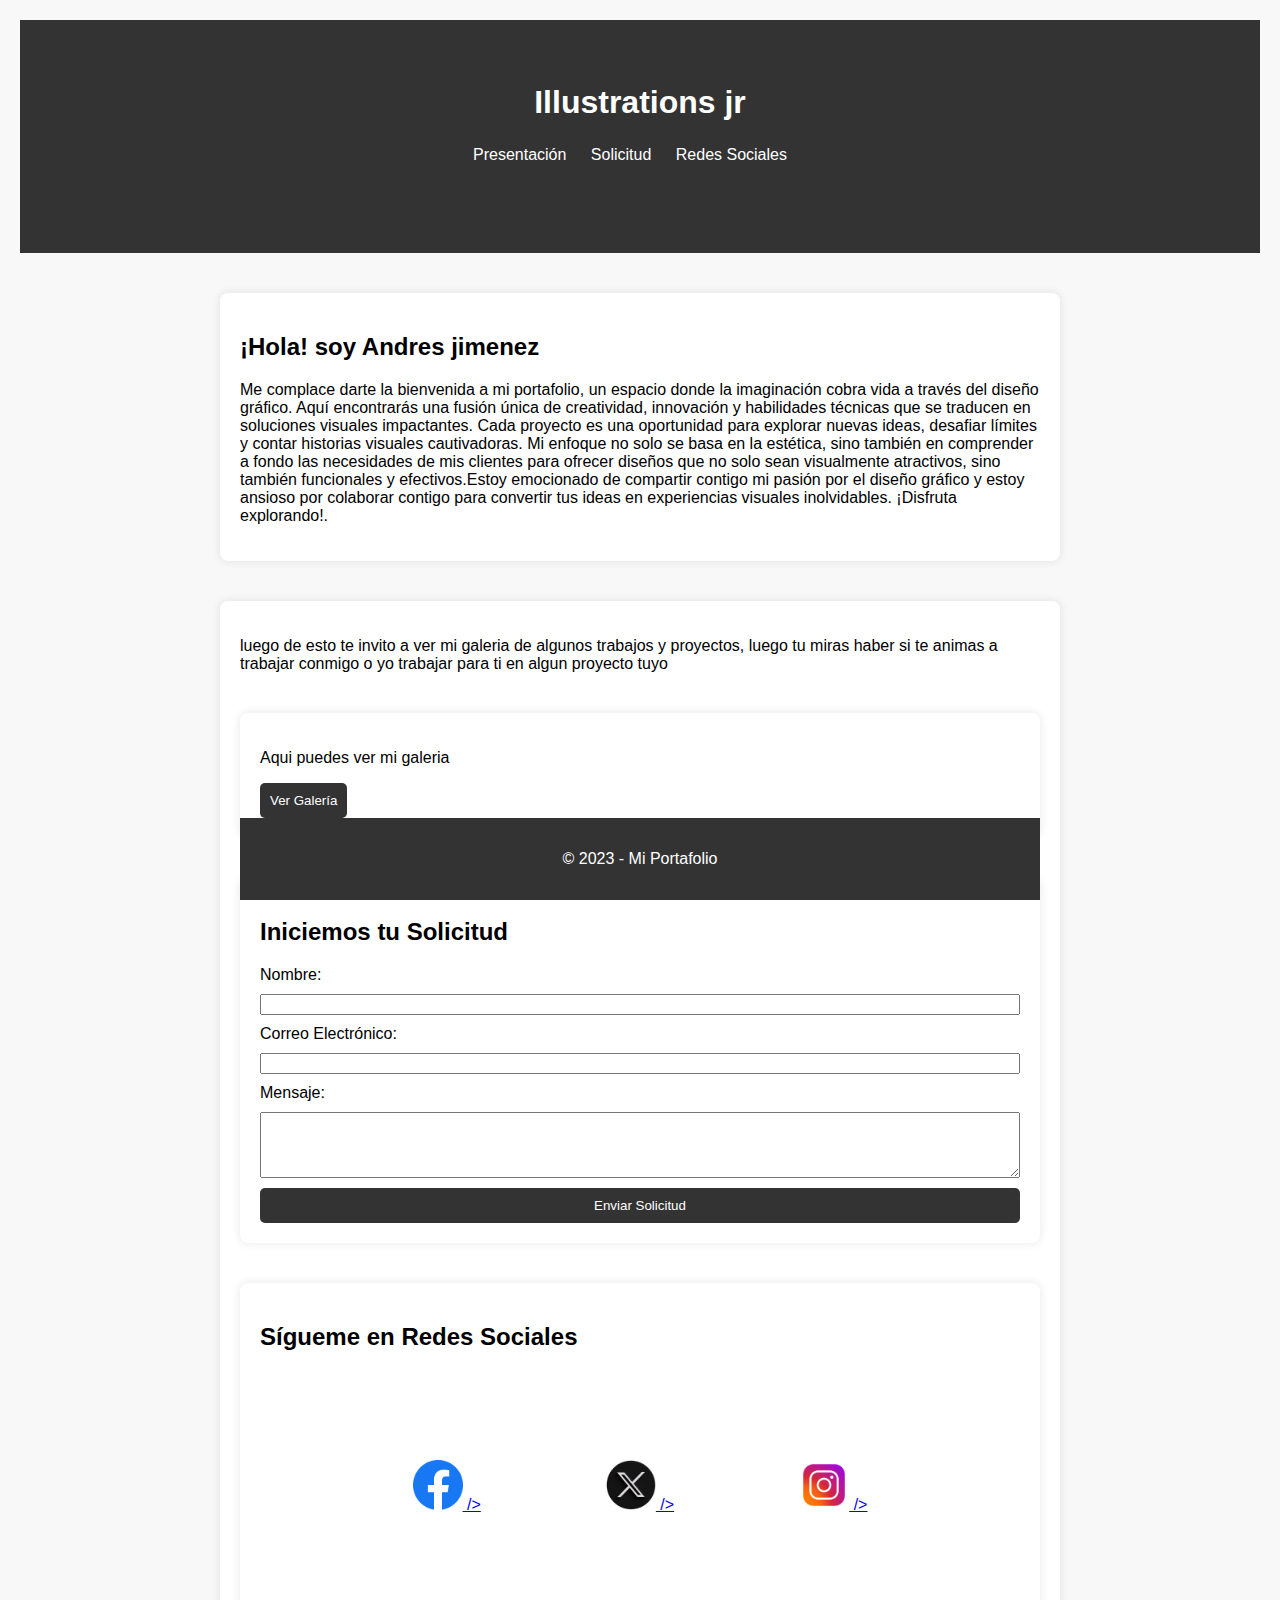
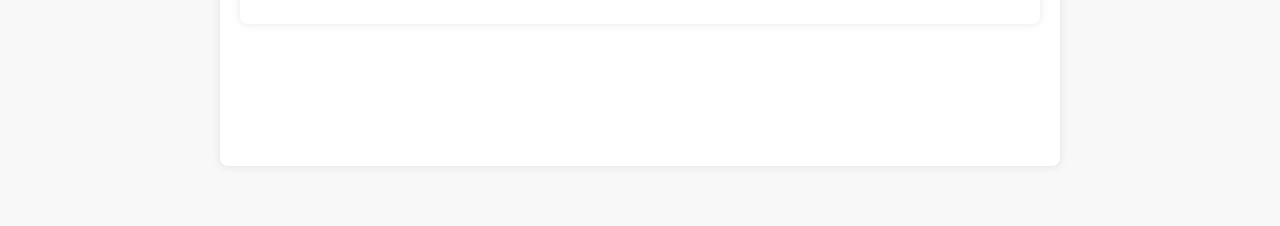
<file: portafolio/index.html>
<!DOCTYPE html>
<html lang="es">
  <head>
    <meta charset="UTF-8" />
    <meta name="viewport" content="width=device-width, initial-scale=1.0" />
    <link rel="stylesheet" href="styles.css" />
    <title>Mi Portafolio</title>
  </head>
  <body>
    <header>
      <h1>Illustrations jr</h1>
      <nav>
        <ul>
          <li><a href="#presentacion">Presentación</a></li>
          <li><a href="#solicitud">Solicitud</a></li>
          <li><a href="#redes">Redes Sociales</a></li>
        </ul>
      </nav>
    </header>

    <section id="presentacion">
      <h2>¡Hola! soy Andres jimenez</h2>
      <p>
        Me complace darte la bienvenida a mi portafolio, un espacio donde la
        imaginación cobra vida a través del diseño gráfico. Aquí encontrarás una
        fusión única de creatividad, innovación y habilidades técnicas que se
        traducen en soluciones visuales impactantes. Cada proyecto es una
        oportunidad para explorar nuevas ideas, desafiar límites y contar
        historias visuales cautivadoras. Mi enfoque no solo se basa en la
        estética, sino también en comprender a fondo las necesidades de mis
        clientes para ofrecer diseños que no solo sean visualmente atractivos,
        sino también funcionales y efectivos.Estoy emocionado de compartir
        contigo mi pasión por el diseño gráfico y estoy ansioso por colaborar
        contigo para convertir tus ideas en experiencias visuales inolvidables.
        ¡Disfruta explorando!.
      </p>
    </section>




    <section id="presentacion">
        <p> luego de esto te invito a ver mi galeria de algunos trabajos y proyectos, luego tu miras haber si te animas a trabajar conmigo o yo trabajar para ti en algun proyecto tuyo</p>
    


    <section id="presentacion">
        <p>Aqui puedes ver mi galeria</p>
        <a href="galeria.html"><button>Ver Galería</button></a>


        
    </section>


    <section id="solicitud">
      <h2>Iniciemos tu Solicitud</h2>
      <form>
        <!-- Aquí puedes agregar campos para la solicitud -->
        <label for="nombre">Nombre:</label>
        <input type="text" id="nombre" name="nombre" required />

        <label for="email">Correo Electrónico:</label>
        <input type="email" id="email" name="email" required />

        <label for="mensaje">Mensaje:</label>
        <textarea id="mensaje" name="mensaje" rows="4" required></textarea>

        <button type="submit">Enviar Solicitud</button>
      </form>
    </section>

    <section id="redes">
      <h2>Sígueme en Redes Sociales</h2>
      <div class="red-social">
        <!-- Aquí puedes agregar íconos/link a tus redes sociales -->
        <a href="https://www.facebook.com/andresfelipe.jimenez.10420  "target="_blank"
          ><img
           src="imagenes/facebook_logo_icon_147291.png"
            alt="Facebook"
            width="50px"
            height="50px"
          />
          /></a
        >
        <a href= "https://twitter.com/@Andresfe19_"target="_blank"
          ><img
            src="imagenes/x.webp"
            alt="Twitter"
            width="50px"
            height="50px"
          />
          /></a
        >
        <a href=https://www.instagram.com/illustrations_jr target="_blank"
          ><img
            src="imagenes/instaaa.jpg"
            alt="Instagram"
            width="50px"
            height="50px"
          />

          /></a
        >
      </div>
    </section>
    <footer>
      <p>&copy; 2023 - Mi Portafolio</p>
    </footer>
  </body>
</html>
</file>
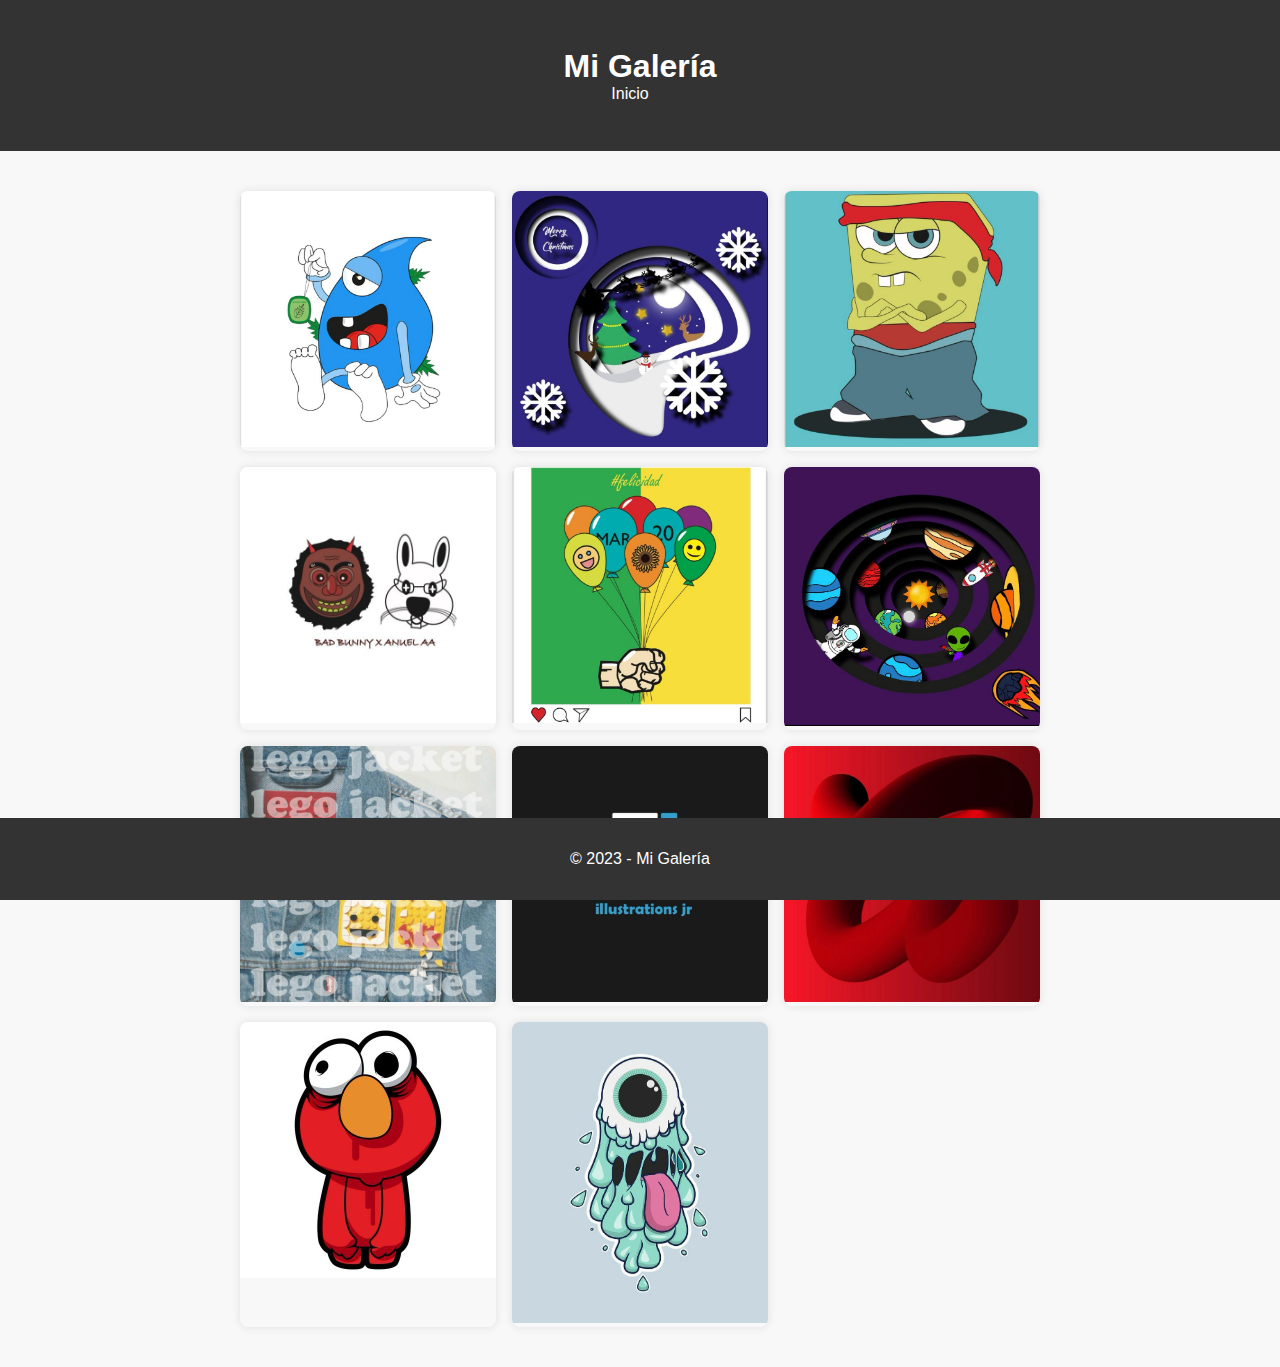
<file: portafolio/galeria.html>
<!DOCTYPE html>
<html lang="es">

<head>
    <meta charset="UTF-8">
    <meta name="viewport" content="width=device-width, initial-scale=1.0">
    <link rel="stylesheet" href="galeria-styles.css">
    <title> Mi Galería</title>
</head>

<body>
    <header>
        <h1>Mi Galería</h1>
        <nav>
            <ul>
                <li><a href="index.html">Inicio</a></li>
            </ul>
        </nav>
    </header>

    <section class="galeria">



        <div class="imagen">
            <img src="imagenes/pagina 1.jpeg" alt="Imagen 1">
        </div>


        <div class="imagen">
            <img src="imagenes/pagina 2.jpeg" alt="Imagen 2">
        </div>

        <div class="imagen">
            <img src="imagenes/pagina 3.jpeg" alt="Imagen 2">
        </div>

        <div class="imagen">
            <img src="imagenes/pagina 4.jpeg" alt="Imagen 2">
        </div>

        <div class="imagen">
            <img src="imagenes/pagina 5.jpeg" alt="Imagen 2">
        </div>

        <div class="imagen">
            <img src="imagenes/pagina.jpeg" alt="Imagen 2">
        </div>

        <div class="imagen">
            <img src="imagenes/WhatsApp Image 2023-11-29 at 10.54.19 PM.jpeg" alt="Imagen 2">
        </div>

        <div class="imagen">
            <img src="imagenes/WhatsApp Image 2023-11-29 at 10.54.20 PM.jpeg" alt="Imagen 2">
        </div>

        <div class="imagen">
            <img src="imagenes/WhatsApp Image 2023-11-29 at 10.54.21 PM.jpeg" alt="Imagen 2">
        </div>

        <div class="imagen">
            <img src="imagenes/WhatsApp Image 2023-11-29 at 11.00.59 PM.jpeg" alt="Imagen 2">
        </div>

        <div class="imagen">
            <img src="imagenes/WhatsApp Image 2023-11-29 at 11.01.00 PM.jpeg" alt="Imagen 2">
        </div>





        <!-- Puedes agregar más imágenes según sea necesario -->
    </section>

    <footer>
        <p>&copy; 2023 - Mi Galería</p>
    </footer>
</body>

</html>
</file>
<file: portafolio/styles.css>
body {
    font-family: 'Arial', 'Segoe UI', Tahoma, Geneva, Verdana, sans-serif;
    margin: 10px;
    padding: 10px;
    box-sizing: border-box;
    background-color: #f8f8f8;
}

header {
    background-color: #333;
    color: white;
    text-align: center;
    padding: 4em 0;
}

header h1 {
    margin: 0;
}

nav ul {
    list-style: none;
    margin: 5px;
    padding: 20px;
}

nav li {
    display: inline;
    margin-right: 20px;
}

nav a {
    text-decoration: none;
    color: white;
}

section {
    max-width: 800px;
    margin: 40px auto;
    padding: 20px;
    background-color: white;
    border-radius: 8px;
    box-shadow: 0 0 10px rgba(0, 0, 0, 0.1);
}

form {
    display: grid;
    gap: 10px;
}

button {
    background-color: #333;
    color: white;
    padding: 10px;
    border: none;
    border-radius: 5px;
    cursor: pointer;
}

button:hover {
    background-color: #555;
}

.red-social {
    display: flex;
    justify-content: space-around;
    padding: 90px;
}

footer {
    background-color: #333;
    color: white;
    text-align: center;
    padding: 1em 0;
    position: sticky;
    bottom: 0;
    width: 100%;
}
</file>
<file: portafolio/galeria-styles.css>
body {
    font-family: 'Arial', sans-serif;
    margin: 0;
    padding:    0px;
    box-sizing: border-box;
    background-color: #f8f8f8;
}

header {
    background-color: #333;
    color: white;
    text-align: center;
    padding: 3em 0; 
}

header h1 {
    margin: 0;
}

nav ul {
    list-style: none;
    margin: 0;
    padding: 0;
}

nav li {
    display: inline;
    margin-right: 20px;
}

nav a {
    text-decoration: none;
    color: white;
}

.galeria {
    display: grid;
    grid-template-columns: repeat(auto-fill, minmax(200px, 1fr));
    gap: 16px;
    max-width: 800px;
    margin: 40px auto;
}

.imagen {
    overflow: hidden;
    border-radius: 8px;
    box-shadow: 0 0 10px rgba(0, 0, 0, 0.1);
}

.imagen img {
    width: 100%;
    height: auto;
}

footer {
    background-color: #333;
    color: white;
    text-align: center;
    padding: 1em 0;
    position: fixed;
    bottom: 0PX;
    width: 100%;
}
</file>
